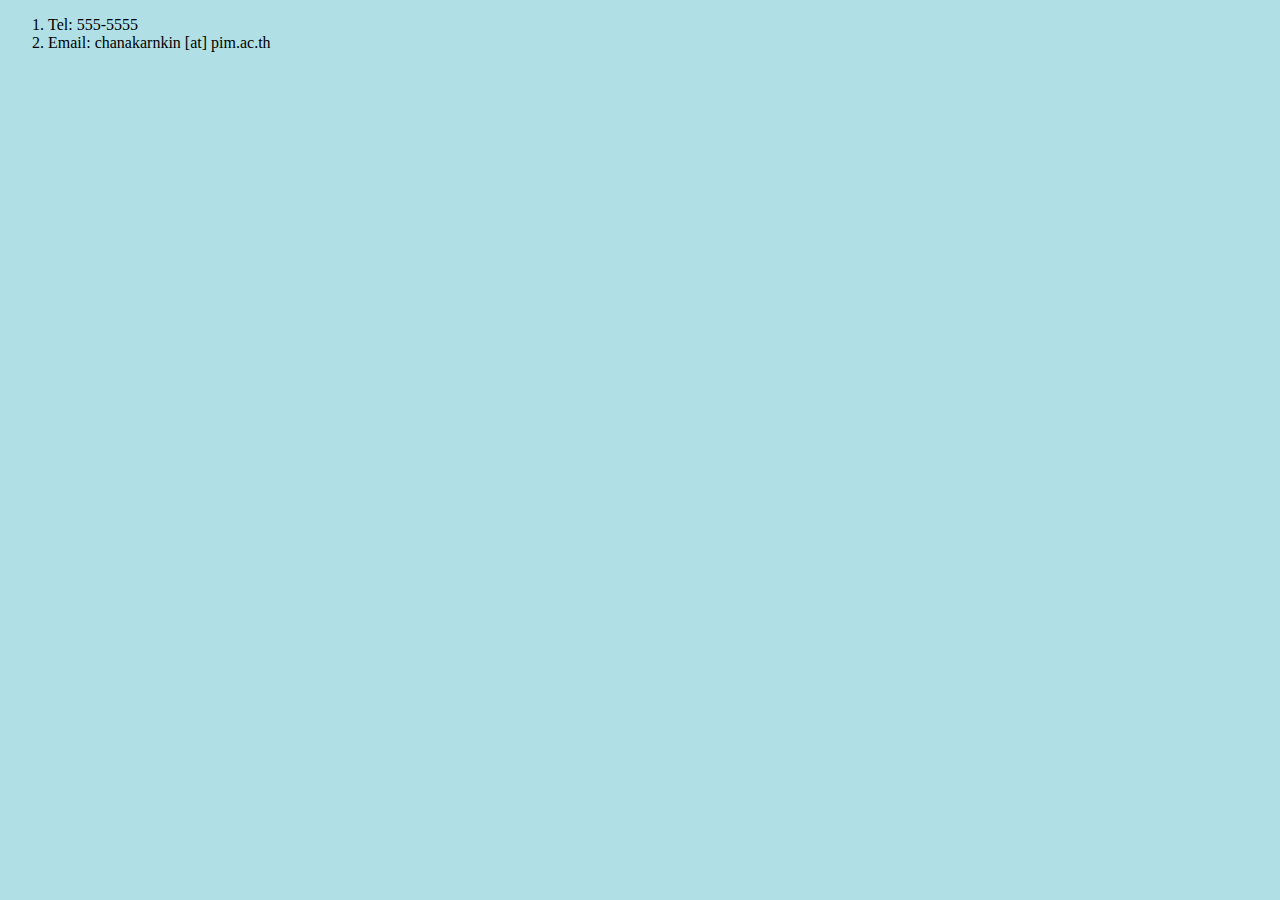
<file: contact.html>
<!DOCTYPE html>
<html lang="en">
<head>
 <meta charset="UTF-8">
 <meta name="viewport" content="width=device-width, initial-scale=1.0">
 <title>NNN</title>
 <link rel="stylesheet" href="styles.css">
</head>
<body>
 <ol>
 <li>Tel: 555-5555</li>
 <li>Email: chanakarnkin [at] pim.ac.th</li>
 </ol>
</body>
</html>
</file>
<file: styles.css>
.T {
    border-collapse: collapse;
    /* border: 2px solid rgb(140 140 140); */
    font-family: sans-serif;
    font-size: 0.8rem;
    letter-spacing: 1px;
}
.P1 {
    border-radius: 50%;
    padding: 8px 10px;
}
hr {
    /* background-color: blue; */
    width: 100%;
    /* height: 2px; */
    border-style: dotted none none;
    border-color: gray;
    border-width: 5px;
}
body {
    background-color: powderblue;
}
</file>
